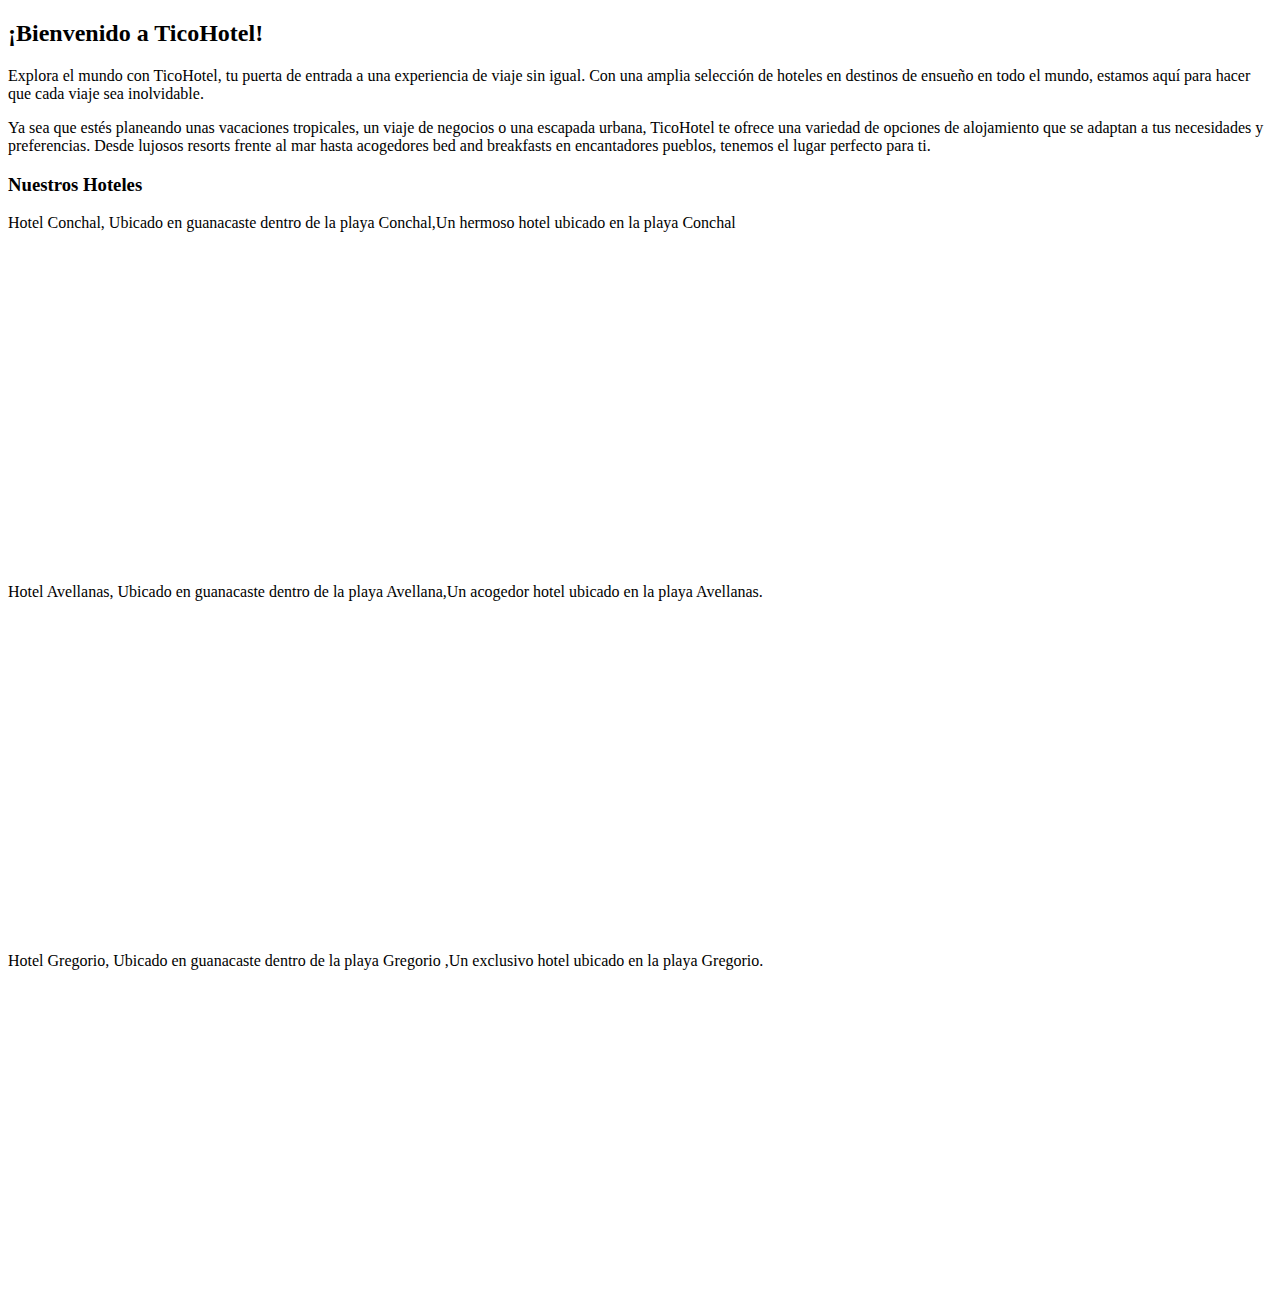
<file: EjercicioPractico2/src/main/resources/templates/index.html>
<!DOCTYPE html>
<html xmlns="http://www.w3.org/1999/xhtml" xmlns:th="http://www.thymeleaf.org">
<head th:replace="~{layout/plantilla :: head}">
    <title>TicoHotel</title>
</head>
<body>
    <header th:replace="~{layout/plantilla :: header}"/>
    
    <article>
        <div class="container mt-4">
            <div class="row">
                <div class="col-md-8">
                    <h2>¡Bienvenido a TicoHotel!</h2>
                    <p>Explora el mundo con TicoHotel, tu puerta de entrada a una experiencia de viaje sin igual. Con una amplia selección de hoteles en destinos de ensueño en todo el mundo, estamos aquí para hacer que cada viaje sea inolvidable.</p>
                    <p>Ya sea que estés planeando unas vacaciones tropicales, un viaje de negocios o una escapada urbana, TicoHotel te ofrece una variedad de opciones de alojamiento que se adaptan a tus necesidades y preferencias. Desde lujosos resorts frente al mar hasta acogedores bed and breakfasts en encantadores pueblos, tenemos el lugar perfecto para ti.</p>
                </div>
            </div>
        </div> 
        <div class="container mt-4">
            <div class="row">
                <div class="col-md-8">
                    <h3>Nuestros Hoteles</h3>
                    <div class="embed-responsive embed-responsive-16by9">
                         <div class="row">
                            <div class="col-md-6">
                                <p>Hotel Conchal, Ubicado en guanacaste dentro de la playa Conchal,Un hermoso hotel ubicado en la playa Conchal </p>
                                <iframe width="100%" height="315" src="https://www.youtube.com/embed/IB9p4PeXqPo?si=AhmNOcCqu3YJUtPF" title="YouTube video player" frameborder="0" allow="accelerometer; autoplay; clipboard-write; encrypted-media; gyroscope; picture-in-picture" allowfullscreen></iframe>
                            </div>
                            <div class="col-md-6">
                                <p>Hotel Avellanas, Ubicado en guanacaste dentro de la playa Avellana,Un acogedor hotel ubicado en la playa Avellanas. </p>
                                <iframe width="100%" height="315" src="https://www.youtube.com/embed/-x_R71RhTHQ?si=_I1PfoZ9uCJKLM9Z" title="YouTube video player" frameborder="0" allow="accelerometer; autoplay; clipboard-write; encrypted-media; gyroscope; picture-in-picture" allowfullscreen></iframe>
                            </div>
                         </div>
                         <div class="row mt-4">
                            <div class="col-md-6">
                                <p>Hotel Gregorio, Ubicado en guanacaste dentro de la playa Gregorio ,Un exclusivo hotel ubicado en la playa Gregorio. </p>
                                <iframe width="100%" height="315" src="https://www.youtube.com/embed/_Z8y2AKDTQo?si=0GxQ1hC2DmtEubFK" title="YouTube video player" frameborder="0" allow="accelerometer; autoplay; clipboard-write; encrypted-media; gyroscope; picture-in-picture; web-share" referrerpolicy="strict-origin-when-cross-origin" allowfullscreen></iframe>
                            </div>
                         </div>
                    </div>
                </div>
            </div>
        </div> 
    </article>
    
    <footer th:replace="~{layout/plantilla :: footer}"/>               
</body>
</html>
</file>
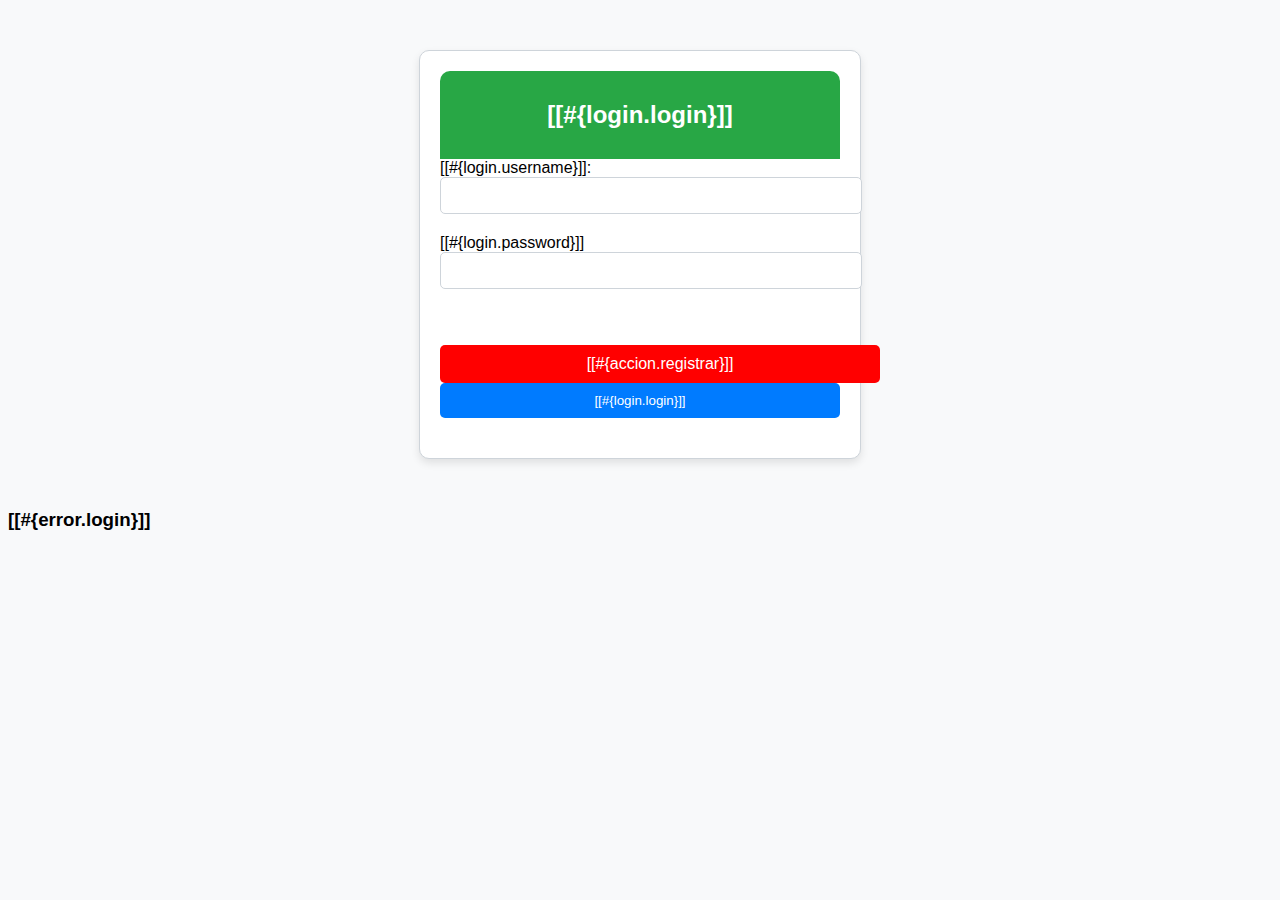
<file: EjercicioPractico2/src/main/resources/templates/login.html>
<!DOCTYPE html>
<html xmlns="http://www.w3.org/1999/xhtml"
      xmlns:th="http://www.thymeleaf.org"
      xmlns:sec="http://www.thymeleaf.org/thymeleaf-extras-springsecurity6">   
    <head th:replace="~{layout/plantilla :: head}">        
        <title>TicoHotel</title>        
        <meta charset="UTF-8"/>    

        <!-- Cambios de estilo -->
        <style>
            body {
                background-color: #f8f9fa;
                font-family: Arial, sans-serif;
            }

            .card {
                border: 1px solid #ced4da;
                border-radius: 10px;
                box-shadow: 0 4px 8px rgba(0, 0, 0, 0.1);
                margin-top: 50px;
                max-width: 400px;
                margin: 50px auto;
                padding: 20px;
                background-color: #fff;
            }

            .card-header {
                background-color: #28a745;
                color: #fff;
                padding: 10px;
                text-align: center;
                border-radius: 10px 10px 0 0;
            }

            .form-group {
                margin-bottom: 20px;
            }

            .form-control {
                border: 1px solid #ced4da;
                border-radius: 5px;
                padding: 10px;
                width: 100%;
            }

            .btn {
                border: none;
                color: #fff;
                padding: 10px 20px;
                border-radius: 5px;
                cursor: pointer;
                width: 100%;
                text-decoration: none; /* Para quitar la subrayado predeterminado en los enlaces */
                display: inline-block; /* Para hacer que los enlaces se comporten como bloques */
                text-align: center; /* Para centrar el texto en los enlaces */
            }

            .btn-primary {
                background-color: #007bff;
            }

            .btn-primary:hover {
                background-color: #0056b3;
            }

            /* Cambios de color para los botones */
            /* Cambios de color para los botones */
            .btn-rojo {
                background-color: #ff0000; /* Rojo */
            }

            .btn-amarillo {
                background-color: #ffff00; /* Amarillo */
            }
        </style>
    </head>   
    <body>        
        <header th:replace="~{layout/plantilla :: header}"/>       
        <div class="container my-5">           
            <div class="row align-items-center">     
                <div class="col-md-3"></div>               
                <div class="col-md-6">                   
                    <div class="card">                       
                        <div class="card-header">
                            <h2>[[#{login.login}]]</h2>
                        </div>                        
                        <div class="card-body">                           
                            <form method="POST" th:action="@{/login}">                                
                                <div class="form-group">                                   
                                    <label for="username">[[#{login.username}]]:</label>                       
                                    <input class="form-control" type="text" name="username" id="username"/>
                                </div>
                                <div class="form-group">
                                    <label for="password">[[#{login.password}]]</label>                                 
                                    <input class="form-control" type="password" name="password" id="password"/>
                                </div>
                                <br></br>
                                <div class="form-group">
                                    <a th:href="@{/registro/nuevo}" class="btn btn-rojo"><i class="fas fa-user-plus"></i> [[#{accion.registrar}]]</a>
                                    <button class="btn btn-primary" type="submit">[[#{login.login}]]</button>
                                </div>                         
                            </form>                                               
                        </div>                   
                    </div>                   
                    <div th:if="${param.error != null}" class="error-message">                        
                        <h3>[[#{error.login}]]</h3>                    
                    </div>             
                </div>            
            </div>   
        </div>        
        <footer th:replace="~{layout/plantilla :: footer}"/>   

    </body>
</html>
</file>
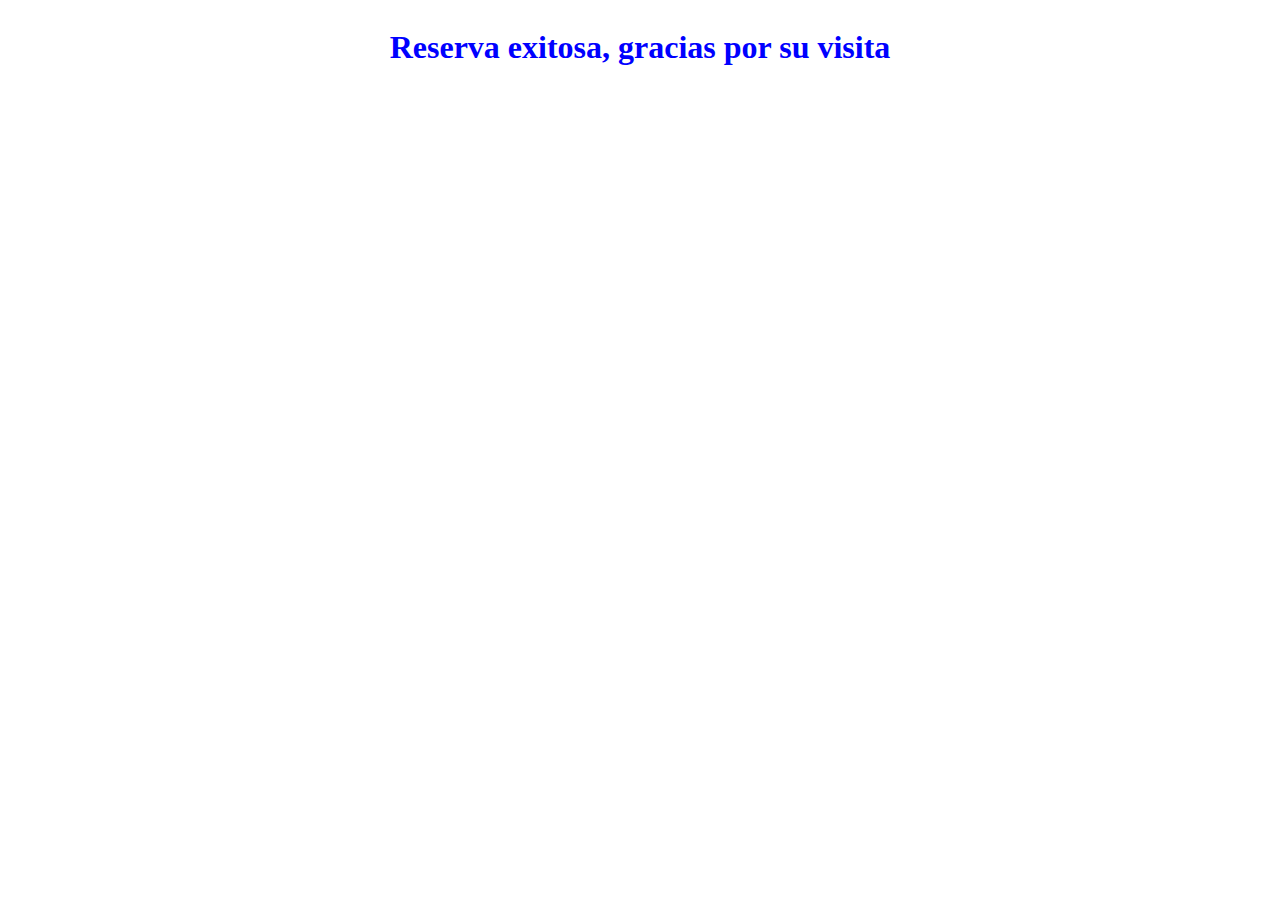
<file: EjercicioPractico2/src/main/resources/templates/mensaje.html>
<!DOCTYPE html>
<html xmlns="http://www.w3.org/1999/xhtml"
      xmlns:th="http://www.thymeleaf.org"
      xmlns:sec="http://www.thymeleaf.org/thymeleaf-extras-springsecurity6">
    <head th:replace="~{layout/plantilla :: head}">
        <title>TicoHotel</title>        
    </head>
    <body>
        <header th:replace="~{layout/plantilla :: header}"/>
        <div style="display: flex; justify-content: center; align-items: center; height: 100%; text-align: center;">
            <h1 style="color: blue;">Reserva exitosa, gracias por su visita</h1>
        </div>
        <footer th:replace="~{layout/plantilla :: footer}"/>          
    </body>
</html>
</file>
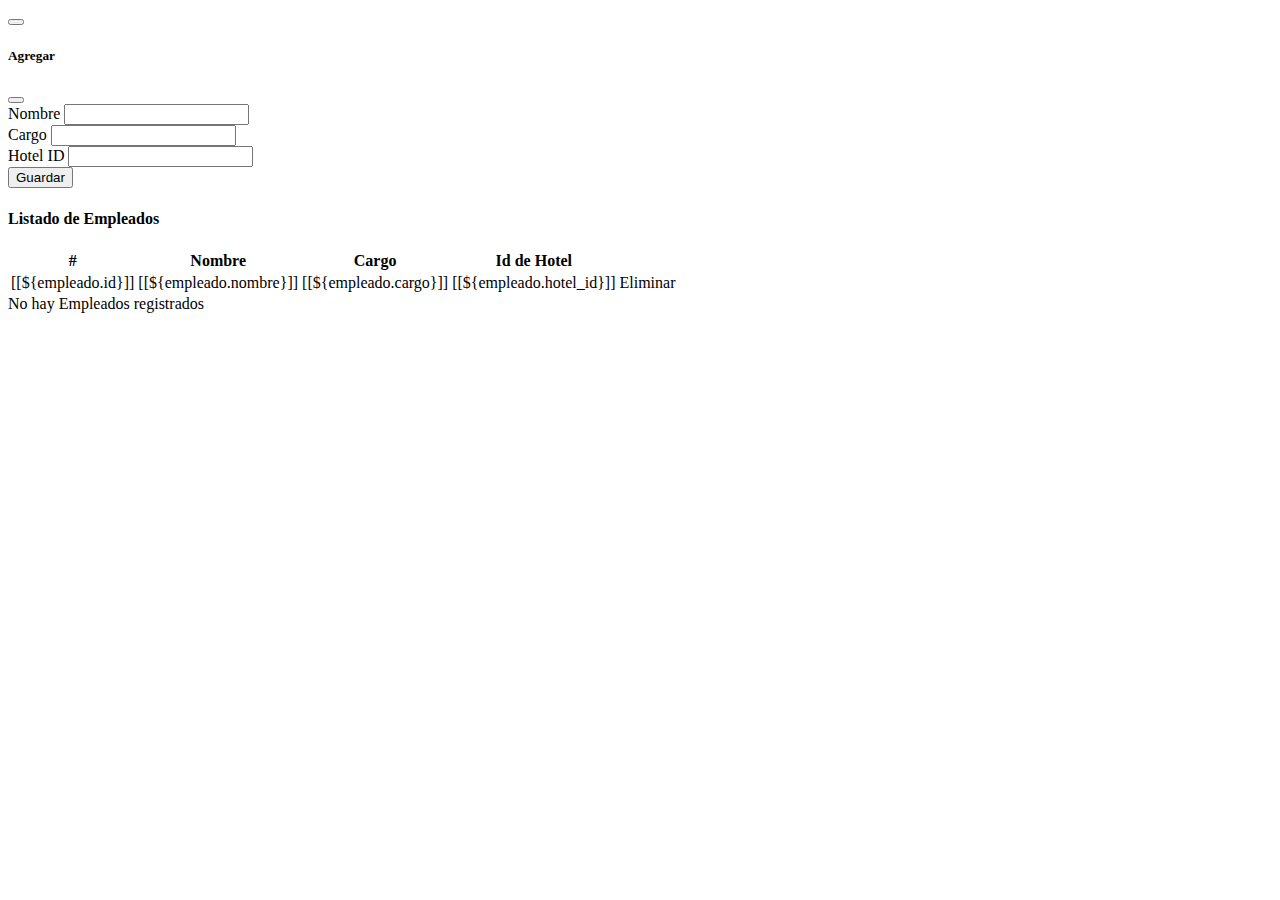
<file: EjercicioPractico2/src/main/resources/templates/empleado/fragmentos.html>
<!DOCTYPE html>
<html xmlns="http://www.w3.org/1999/xhtml"
      xmlns:th="http://www.thymeleaf.org"
      xmlns:sec="http://www.thymeleaf.org/thymeleaf-extras-springsecurity6">
    <head th:replace="~{layout/plantilla :: head}">
        <title>TicoHotel</title>
    </head>
    <body>
        <!-- 1 Sección para crear el boton de agregar... llamará a una ventana modal-->
        <section th:fragment="BotonAgregar" class="py-4 mb-4">
            <div class="container" sec:authorize="hasRole('ROLE_ADMIN')">
                <div class="row">
                    <div class="col-md-3">   
                        <button 
                            type="button" 
                            class="btn btn-primary btn-block" 
                            data-bs-toggle="modal" 
                            data-bs-target="#ModalAgregar">
                            <i class="fas fa-plus"></i>
                        </button>
                    </div>
                </div>
            </div>
        </section>

        <!-- 2 Fragmento para agregar hotel, es la ventana modal -->
        <section th:fragment="ModalAgregar">
            <div id="ModalAgregar" 
                 class="modal fade" 
                 tabindex="-1" 
                 aria-labelledby="exampleModalLabel" 
                 aria-hidden="true">
                <div class="modal-dialog modal-md">
                    <div class="modal-content">
                        <div class="modal-header bg-info text-white">
                            <h5 class="modal-title">Agregar</h5>
                            <button type="button" class="btn-close" data-bs-dismiss="modal" aria-label="Close"></button>
                        </div> 
                        <form th:action="@{/empleado/guardar}" th:object="${empleado}"
                              method="POST" class="was-validated" enctype="multipart/form-data">
                            <div class="modal-body">
                                <div class="mb-3">
                                    <label for="nombre">Nombre</label>
                                    <input type="text" class="form-control" name="nombre" required="true"/>
                                </div>
                                <div class="mb-3">
                                    <label for="cargo">Cargo</label>
                                    <input class="form-control"  type="text" name="cargo" id="cargo" required="true"/>
                                </div>
                                <div class="mb-3">
                                    <label for="hotel_id">Hotel ID</label>
                                    <input class="form-control"  type="text" name="hotel_id" id="hotel_id" required="true"/>
                                </div>
                            </div>
                            <div class="modal-footer">
                                <button class="btn btn-primary" type="submit">Guardar</button>
                            </div>
                        </form>
                    </div>
                </div>
            </div>
        </section>

        <!-- 3 Sección principal para mostrar la informaccion de la entidad hotel -->
        <section th:fragment="ListadoEmpleados" id="empleados">
            <div class="container">
                <div class="row">
                    <div class="col-md-9">
                        <div class="card">
                            <div class="card-header">
                                <h4>Listado de Empleados</h4>
                            </div>
                            <div th:if="${empleados != null and !empleados.empty}">
                                <table class="table table-striped table-hover">
                                    <thead class="table-dark">
                                        <tr>
                                            <th>#</th>
                                            <th class="text-center">Nombre</th>
                                            <th class="text-center">Cargo</th>
                                            <th class="text-center">Id de Hotel</th>
                                            <th></th><th></th>
                                        </tr>
                                    </thead>
                                    <tbody>
                                        <tr th:each="empleado, contador : ${empleados}">
                                            <td class="text-center">[[${empleado.id}]]</td>
                                            <td class="fs-6">[[${empleado.nombre}]]</td>
                                            <td class="fs-6">[[${empleado.cargo}]]</td>
                                            <td class="fs-6">[[${empleado.hotel_id}]]</td>
                                            <td>
                                                <a th:href="@{/empleado/eliminar/}+${empleado.id}"
                                                   class="btn btn-danger">
                                                    <i class="fas fa-trash"></i> Eliminar</a>
                                            </td>
                                        </tr>
                                    </tbody>
                                </table>
                            </div>
                            <div class="text-center p-2" th:if="${empleados == null or empleados.empty}">
                                <span>No hay Empleados registrados</span>
                            </div>
                        </div>
                    </div>
                    <div class="col-md-3">
                        <!-- Aquí puedes agregar cualquier otra cosa que desees mostrar, como estadísticas -->
                    </div>
                </div>
            </div>
        </section>
    </body>
</html>
</file>
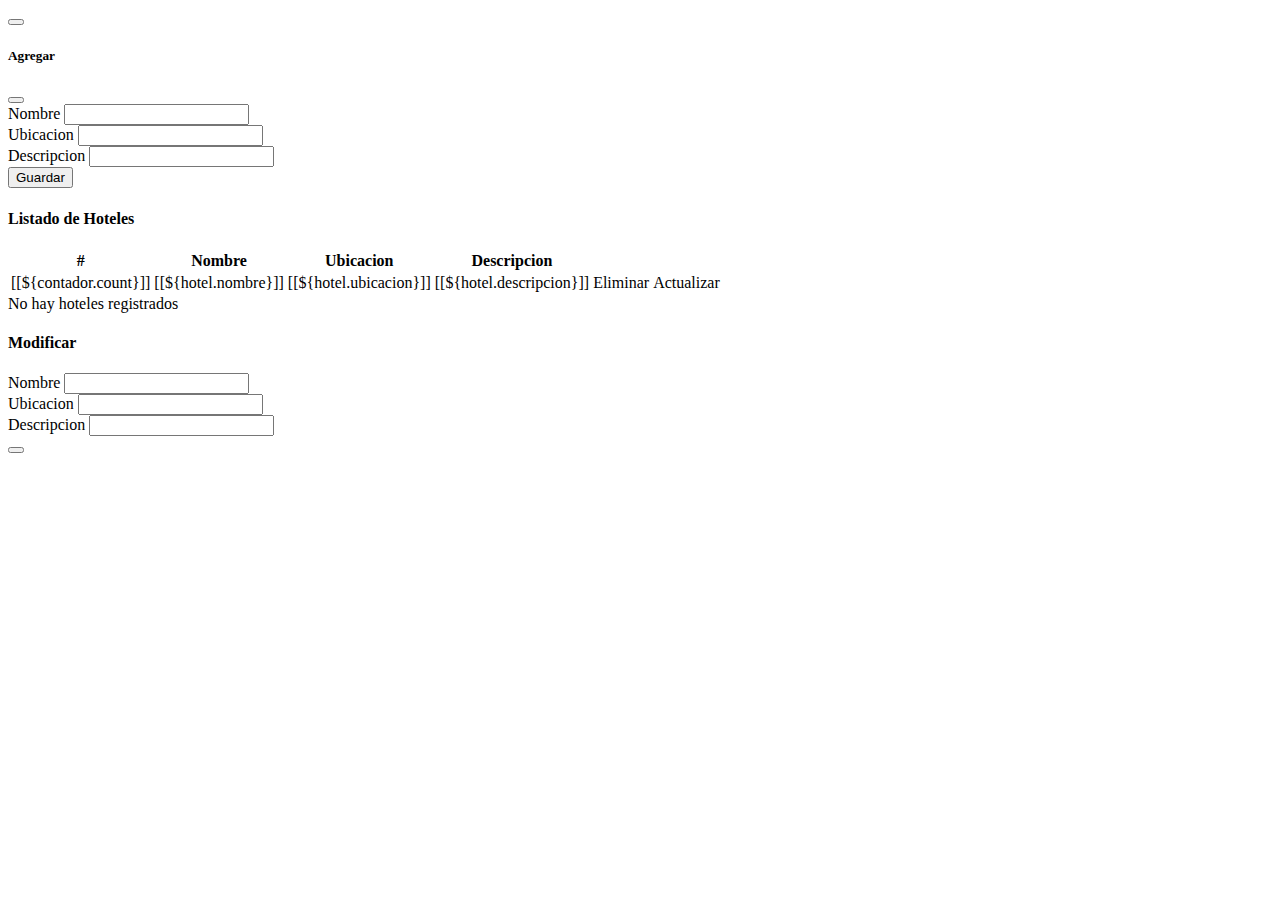
<file: EjercicioPractico2/src/main/resources/templates/hotel/fragmentos.html>
<!DOCTYPE html>
<html xmlns="http://www.w3.org/1999/xhtml"
      xmlns:th="http://www.thymeleaf.org"
      xmlns:sec="http://www.thymeleaf.org/thymeleaf-extras-springsecurity6">
    <head th:replace="~{layout/plantilla :: head}">
        <title>TicoHotel</title>
    </head>
    <body>
        <!-- 1 Sección para crear el boton de agregar... llamará a una ventana modal-->
        <section th:fragment="BotonAgregar" class="py-4 mb-4">
            <div class="container" sec:authorize="hasRole('ROLE_ADMIN')">
                <div class="row">
                    <div class="col-md-3">   
                        <button 
                            type="button" 
                            class="btn btn-primary btn-block" 
                            data-bs-toggle="modal" 
                            data-bs-target="#ModalAgregar">
                            <i class="fas fa-plus"></i>
                        </button>
                    </div>
                </div>
            </div>
        </section>

        <!-- 2 Fragmento para agregar hotel, es la ventana modal -->
        <section th:fragment="ModalAgregar">
            <div id="ModalAgregar" 
                 class="modal fade" 
                 tabindex="-1" 
                 aria-labelledby="exampleModalLabel" 
                 aria-hidden="true">
                <div class="modal-dialog modal-md">
                    <div class="modal-content">
                        <div class="modal-header bg-info text-white">
                            <h5 class="modal-title">Agregar</h5>
                            <button type="button" class="btn-close" data-bs-dismiss="modal" aria-label="Close"></button>
                        </div> 
                        <form th:action="@{/hotel/guardar}" th:object="${hotel}"
                              method="POST" class="was-validated" enctype="multipart/form-data">
                            <div class="modal-body">
                                <div class="mb-3">
                                    <label for="nombre">Nombre</label>
                                    <input type="text" class="form-control" name="nombre" required="true"/>
                                </div>
                                <div class="mb-3">
                                    <label for="ubicacion">Ubicacion</label>
                                    <input class="form-control"  type="text" name="ubicacion" id="ubicacion" required="true"/>
                                </div>
                                <div class="mb-3">
                                    <label for="descripcion">Descripcion</label>
                                    <input class="form-control"  type="text" name="descripcion" id="descripcion" required="true"/>
                                </div>
                            </div>
                            <div class="modal-footer">
                                <button class="btn btn-primary" type="submit">Guardar</button>
                            </div>
                        </form>
                    </div>
                </div>
            </div>
        </section>

        <!-- 3 Sección principal para mostrar la informaccion de la entidad hotel -->
        <!-- Sección principal para mostrar la información de los hoteles -->
        <section th:fragment="ListadoHoteles" id="hoteles">
            <div class="container">
                <div class="row">
                    <div class="col-md-9">
                        <div class="card">
                            <div class="card-header">
                                <h4>Listado de Hoteles</h4>
                            </div>
                            <div th:if="${hoteles != null and !hoteles.empty}">
                                <table class="table table-striped table-hover">
                                    <thead class="table-dark">
                                        <tr>
                                            <th>#</th>
                                            <th class="text-center">Nombre</th>
                                            <th class="text-center">Ubicacion</th>
                                            <th class="text-center">Descripcion</th>
                                            <th></th><th></th>
                                        </tr>
                                    </thead>
                                    <tbody>
                                        <tr th:each="hotel, contador : ${hoteles}">
                                            <td class="text-center">[[${contador.count}]]</td>
                                            <td class="fs-6">[[${hotel.nombre}]]</td>
                                            <td class="fs-6">[[${hotel.ubicacion}]]</td>
                                            <td class="fs-6">[[${hotel.descripcion}]]</td>
                                            <td>
                                                <a th:href="@{/hotel/eliminar/}+${hotel.id}"
                                                   class="btn btn-danger">
                                                    <i class="fas fa-trash"></i> Eliminar</a>
                                            </td>
                                            <td>
                                                <a th:href="@{/hotel/modificar/}+${hotel.id}"
                                                   class="btn btn-success">
                                                    <i class="fas fa-pencil"></i> Actualizar</a>
                                            </td>
                                        </tr>
                                    </tbody>
                                </table>
                            </div>
                            <div class="text-center p-2" th:if="${hoteles == null or hoteles.empty}">
                                <span>No hay hoteles registrados</span>
                            </div>
                        </div>
                    </div>
                    <div class="col-md-3">
                        <!-- Aquí puedes agregar cualquier otra cosa que desees mostrar, como estadísticas -->
                    </div>
                </div>
            </div>
        </section>

        <!-- 4 Fragmento que se utiliza en la página modifca.html -->
        <section th:fragment="ModificarHotel">
            <div class="row">
                <div class="col-md-8">
                    <form method="POST"
                          th:action="@{/hotel/guardar}" 
                          th:object="${hotel}"
                          class="was-validated"                          
                          enctype="multipart/form-data">
                        <input type="hidden" name="id" th:field="*{id}"/>
                        <section th:replace="~{hotel/fragmentos :: BotonesModificar}"/>
                        <div id=details>
                            <div class="container">
                                <div class="row">
                                    <div class="col">
                                        <div class="card">
                                            <div class="card-header">
                                                <h4>Modificar</h4>
                                            </div>
                                            <div class="card-body">
                                                <div class="mb-3">
                                                    <label for="nombre">Nombre</label>
                                                    <input type="text" class="form-control" 
                                                           name="nombre" th:field="*{nombre}"
                                                           required="true">
                                                </div>
                                                <div class="mb-3">
                                                    <label for="ubicacion">Ubicacion</label>
                                                    <input type="text" class="form-control" 
                                                           name="ubicacion" th:field="*{ubicacion}"
                                                           required="true">
                                                </div>
                                                <div class="mb-3">
                                                    <label for="descripcion">Descripcion</label>
                                                    <input type="text" class="form-control" 
                                                           name="descripcion" th:field="*{descripcion}"
                                                           required="true">
                                                </div>
                                            </div>
                                        </div>
                                    </div>
                                </div>
                            </div>
                    </form>
                </div>
            </div>
        </section>

        <!-- 5 Fragmento que se utiliza en el fragmento anterior -->
        <section th:fragment="BotonesModificar">
            <div class="container py-4 mb-4">
                <div class="row">
                    <div class="col-md-4 d-grid">
                        <a th:href="@{/hotel/listado}" class="btn btn-primary">
                            <i class="fas fa-arrow-left"></i>
                        </a>
                    </div>
                    <div class="col-md-4 d-grid">                                
                        <a th:href="@{/hotel/eliminar/}+${hotel.id}"
                           class="btn btn-danger">
                            <i class="fas fa-trash"></i>
                        </a>
                    </div>
                    <div class="col-md-4 d-grid">
                        <button type="submit" class="btn btn-success">
                            <i class="fas fa-check"></i>
                        </button>
                    </div>
                </div>
            </div>
        </section>
    </body>
</html>
</file>
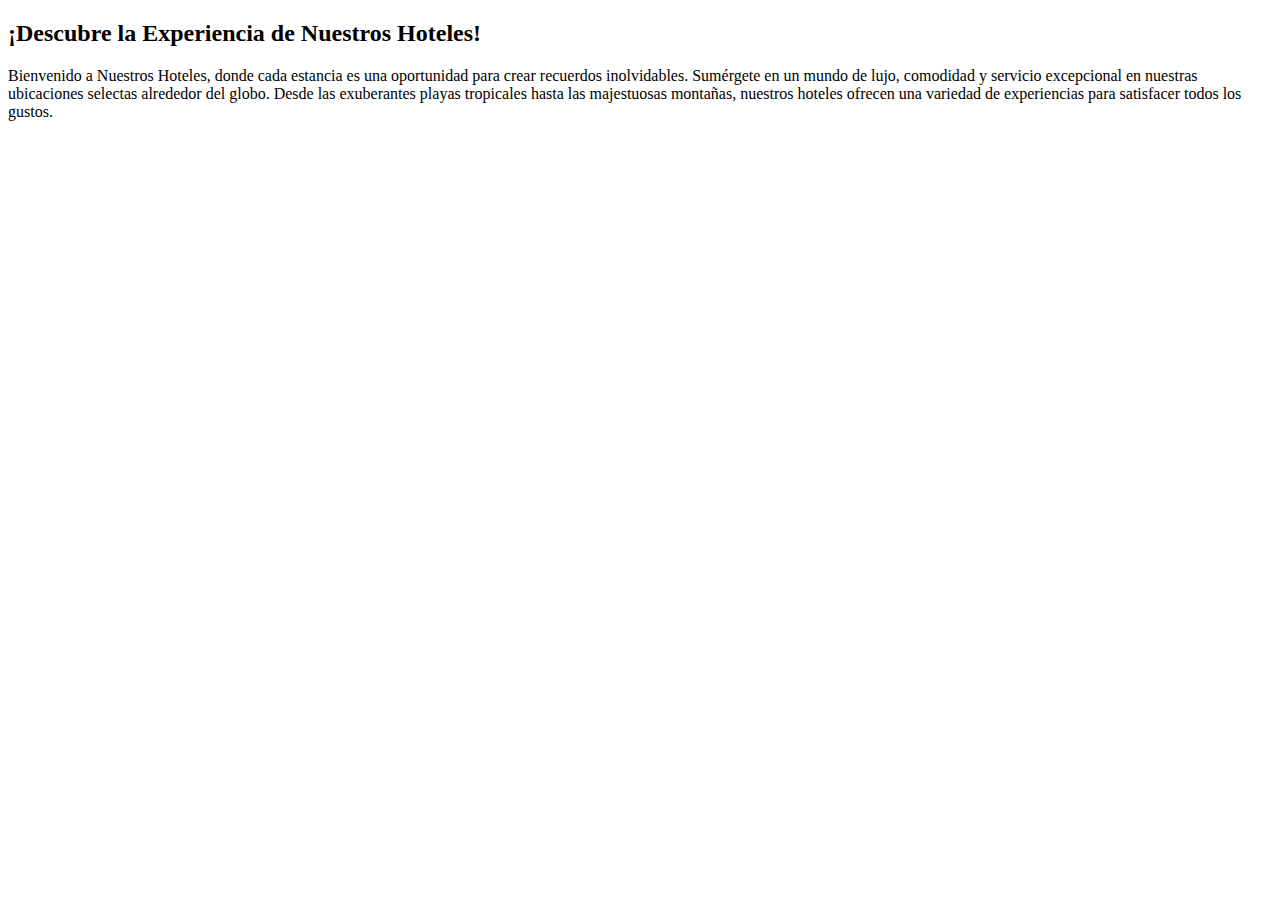
<file: EjercicioPractico2/src/main/resources/templates/hotel/listado.html>
<!DOCTYPE html>
<html xmlns="http://www.w3.org/1999/xhtml" xmlns:th="http://www.thymeleaf.org">
<head th:replace="~{layout/plantilla :: head}">
    <title>TicoHotel</title>
</head>
<body>
    <header th:replace="~{layout/plantilla :: header}"/>
    <article>
        <div class="container mt-4">
            <div class="row">
                <div class="col-md-8">
                    <h2>¡Descubre la Experiencia de Nuestros Hoteles!</h2>
                     <p>Bienvenido a Nuestros Hoteles, donde cada estancia es una oportunidad para crear recuerdos inolvidables. Sumérgete en un mundo de lujo, comodidad y servicio excepcional en nuestras ubicaciones selectas alrededor del globo. Desde las exuberantes playas tropicales hasta las majestuosas montañas, nuestros hoteles ofrecen una variedad de experiencias para satisfacer todos los gustos.</p>

                </div>
            </div>
        </div>
    <h1></h1>
    
    <section th:replace="~{hotel/fragmentos :: BotonAgregar}"/>
    <section th:replace="~{hotel/fragmentos :: ModalAgregar}"/> 
    <section th:replace="~{hotel/fragmentos :: ListadoHoteles}"/>

    <footer th:replace="~{layout/plantilla :: footer}"/>      
</body>
</html>
</file>
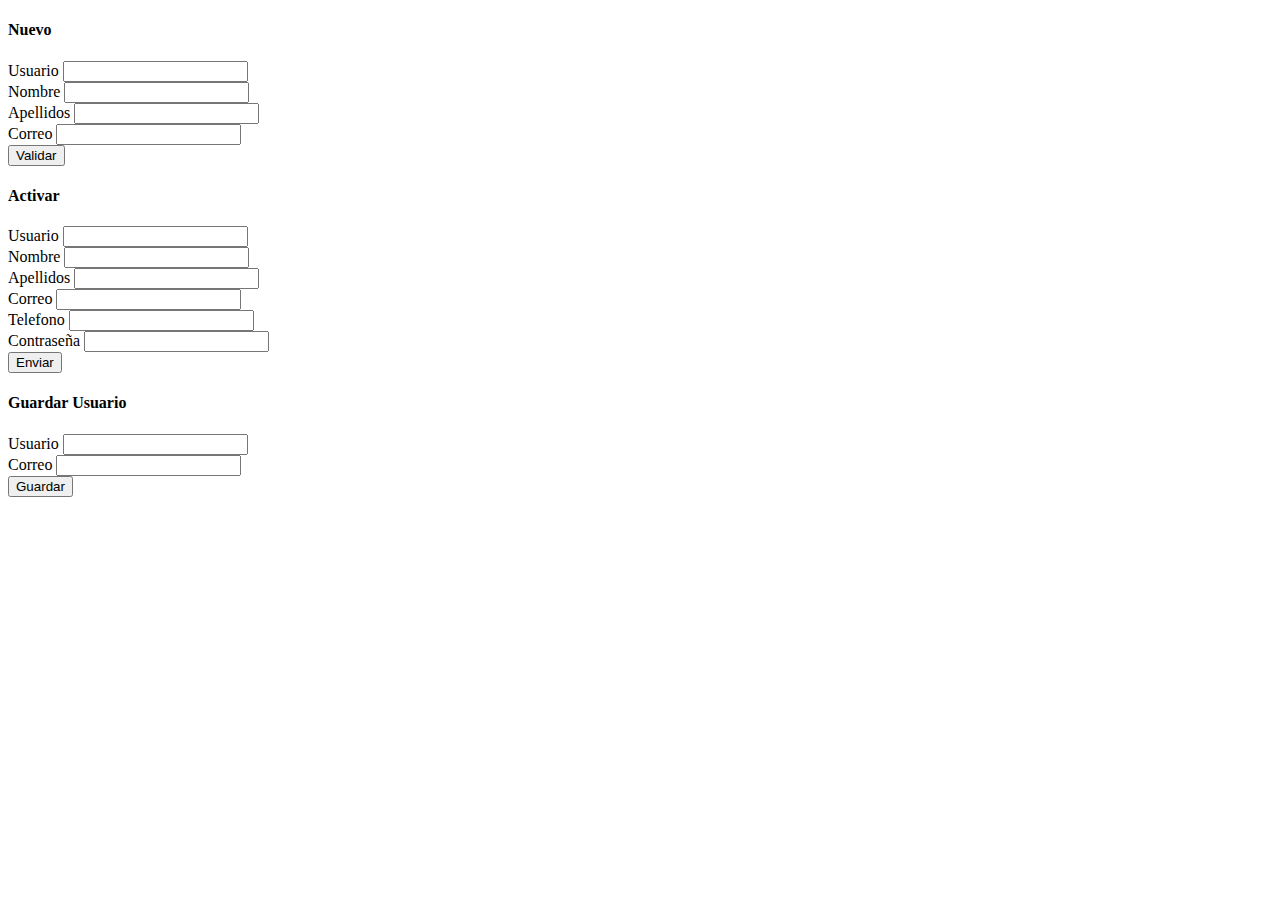
<file: EjercicioPractico2/src/main/resources/templates/registro/fragmentos.html>
<!DOCTYPE html>
<html xmlns="http://www.w3.org/1999/xhtml"
      xmlns:th="http://www.thymeleaf.org"
      xmlns:sec="http://www.thymeleaf.org/thymeleaf-extras-springsecurity6">
    <head th:replace="~{layout/plantilla :: head}">
        <title></title>
    </head>
    <body>
        <!-- 1 Fragmento que se utiliza en la página para regresar -->
        <section th:fragment="nuevoUsuario">
            <div class="row py-2 justify-content-center">
                <div class="col-md-3">
                    <section>
                        <div class="col-md-4 d-grid">
                            <a th:href="@{/login}" class="btn btn-primary">
                                <i class="fas fa-arrow-left"></i> 
                            </a>
                        </div>
                    </section>
                </div>
            <div class="row py-2 justify-content-center">
                <div class="col-md-3">
                    <form method="POST" th:action="@{/registro/crearUsuario}" th:object="${usuario}" class="was-validated">
                        <div class="card">
                            <div class="card-header">
                                <h4>Nuevo</h4>
                            </div>
                            <div class="card-body">
                                <div class="mb-3">
                                    <label for="username">Usuario</label>
                                    <input type="text" class="form-control" name="username" th:field="*{username}" required="true"/></div>
                                <div class="mb-3">
                                    <label for="nombre">Nombre</label>
                                    <input type="text" class="form-control" name="nombre" th:field="*{nombre}" required="true"/></div>
                                <div class="mb-3">
                                    <label for="apellidos">Apellidos</label>
                                    <input type="text" class="form-control" name="apellidos" th:field="*{apellidos}"
                                           required="true"/></div>
                                <div class="mb-3">
                                    <label for="email">Correo</label>
                                    <input type="email" class="form-control" 
                                           name="correo" th:field="*{correo}"
                                           required="true"/></div></div>
                            <div class="card-footer text-end">                                                
                                <button type="submit" class="btn btn-success">
                                    <i class="fas fa-envelope"></i>Validar
                                </button></div>
                        </div>
                    </form>
                </div>
            </div>
        </section>

        <!-- 2 Fragmento que se utiliza activar un usuario -->
        <section th:fragment="activarUsuario">
            <div class="row py-2 justify-content-center">
                <div class="col-md-3">
                    <form method="POST" th:action="@{/registro/activar}" th:object="${usuario}" class="was-validated" enctype="multipart/form-data">
                        <input type="hidden" name="idUsuario" th:field="*{idUsuario}"/>
                        <div class="card">
                            <div class="card-header align-items-center">
                                <h4>Activar</h4>
                            </div>
                            <div class="card-body">
                                <div class="mb-3">
                                    <label for="username">Usuario</label>
                                    <input type="text" class="form-control" name="username" th:field="*{username}" required="true"/></div>
                                <div class="mb-3">
                                    <label for="nombre">Nombre</label>
                                    <input type="text" class="form-control" name="nombre" th:field="*{nombre}" required="true"/></div>
                                <div class="mb-3">
                                    <label for="apellidos">Apellidos</label>
                                    <input type="text" class="form-control" name="apellidos" th:field="*{apellidos}" required="true"/></div>
                                <div class="mb-3">
                                    <label for="email">Correo</label>
                                    <input type="email" class="form-control" name="correo" th:field="*{correo}" required="true"/></div>
                                <div class="mb-3">
                                    <label for="telefono">Telefono</label>
                                    <input type="tel" class="form-control" name="telefono" th:field="*{telefono}"/></div>
                                <div class="mb-3">
                                    <label for="password">Contraseña</label>
                                    <input type="password" class="form-control" name="password" th:field="*{password}"/>
                                </div>                                              
                            </div>
                            <div class="card-footer align-items-center">
                                <button type="submit" class="btn btn-success">
                                    <i class="fas fa-check"></i>Enviar
                                </button>
                            </div>
                        </div>
                    </form>
                </div>
            </div>
        </section>

        <!-- 3 Fragmento que se utiliza recordar un usuario -->
        <section th:fragment="recordarUsuario">
            <div class="row py-2 justify-content-center">
                <div class="col-md-3">
                    <section>
                        <div class="col-md-4 d-grid">
                            <a th:href="@{/login}" class="btn btn-primary">
                                <i class="fas fa-arrow-left"></i> 
                            </a>
                        </div>
                    </section>
                </div>
            </div>
            <div class="row py-2 justify-content-center">
                <div class="col-md-3">
                    <form method="POST"
                          th:action="@{/registro/recordarUsuario}" th:object="${usuario}"
                          class="was-validated">
                        <div class="card">
                            <div class="card-header">
                                <h4>Guardar Usuario</h4>
                            </div>
                            <div class="card-body">
                                <div class="mb-3">
                                    <label for="username">Usuario</label>
                                    <input type="text" class="form-control" name="username" th:field="*{username}"/></div>                                                
                                <div class="mb-3">
                                    <label for="email">Correo</label>
                                    <input type="email" class="form-control" name="correo" th:field="*{correo}"/></div>
                            </div>
                            <div class="card-footer text-end">                                                
                                <button type="submit" class="btn btn-success">
                                    <i class="fas fa-address-card"></i>Guardar
                                </button>
                            </div>
                        </div>
                    </form>
                </div>
            </div>
        </section>
    </body>
</html>
</file>
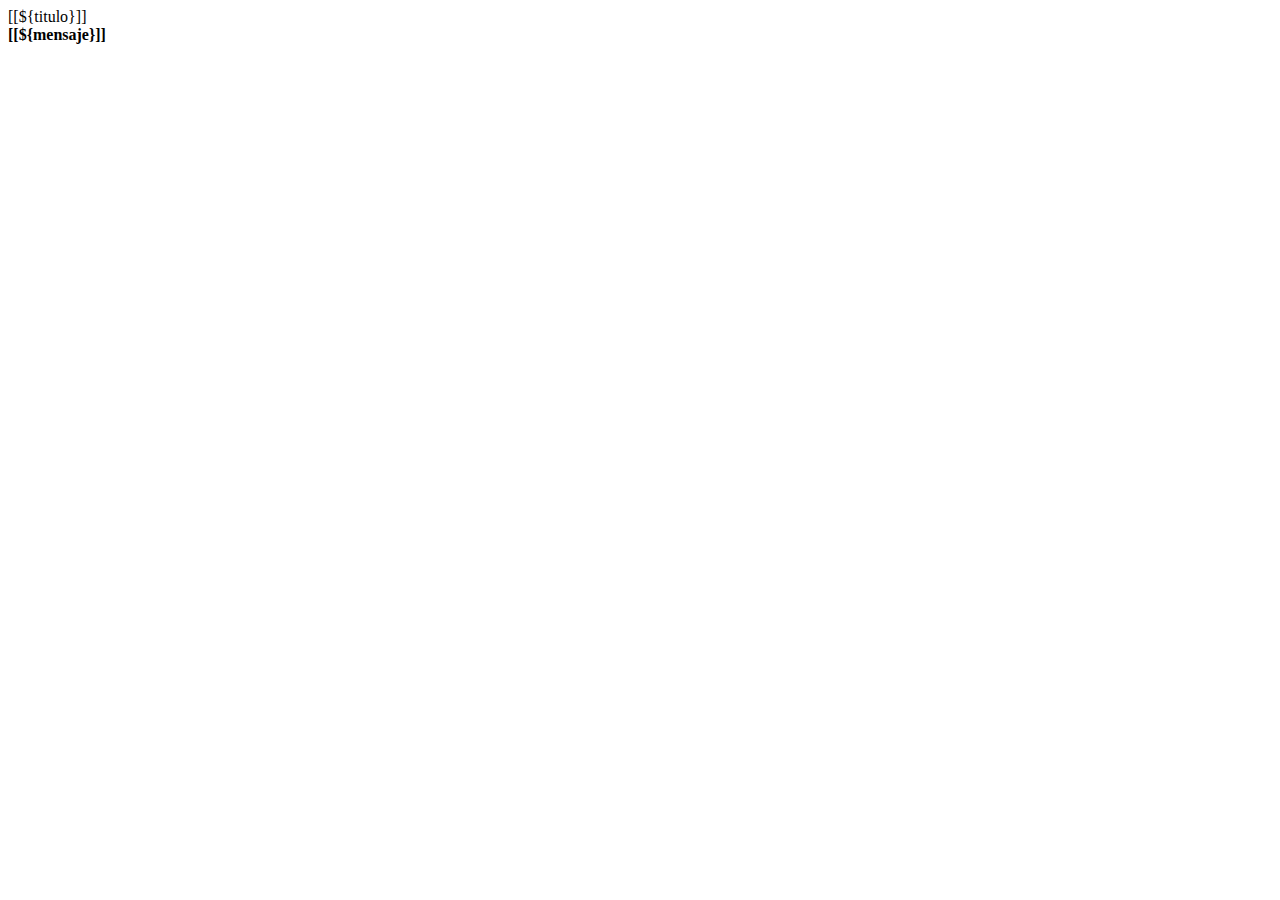
<file: EjercicioPractico2/src/main/resources/templates/registro/salida.html>
<!DOCTYPE html>
<html xmlns:th="http://www.thymeleaf.org"
      xmlns="http://www.w3.org/1999/xhtml"
      xmlns:sec="http://www.thymeleaf.org/thymeleaf-extras-springsecurity6">
    <head th:replace="~{layout/plantilla :: head}">
        <title>TicoHotel</title>        
    </head>
    <body>
        <header th:replace="~{layout/plantilla :: header}"/>
        <div class="row py-2 justify-content-center">
            <div class="col-md-3">
                <div class="card">
                    <div class="card-header align-items-center">
                        [[${titulo}]]
                    </div>
                    <div class="card-body">
                        <strong>[[${mensaje}]]</strong>
                    </div>
                </div>
            </div>
        </div>
        <footer th:replace="~{layout/plantilla :: footer}"/>
    </body>
</html>
</file>
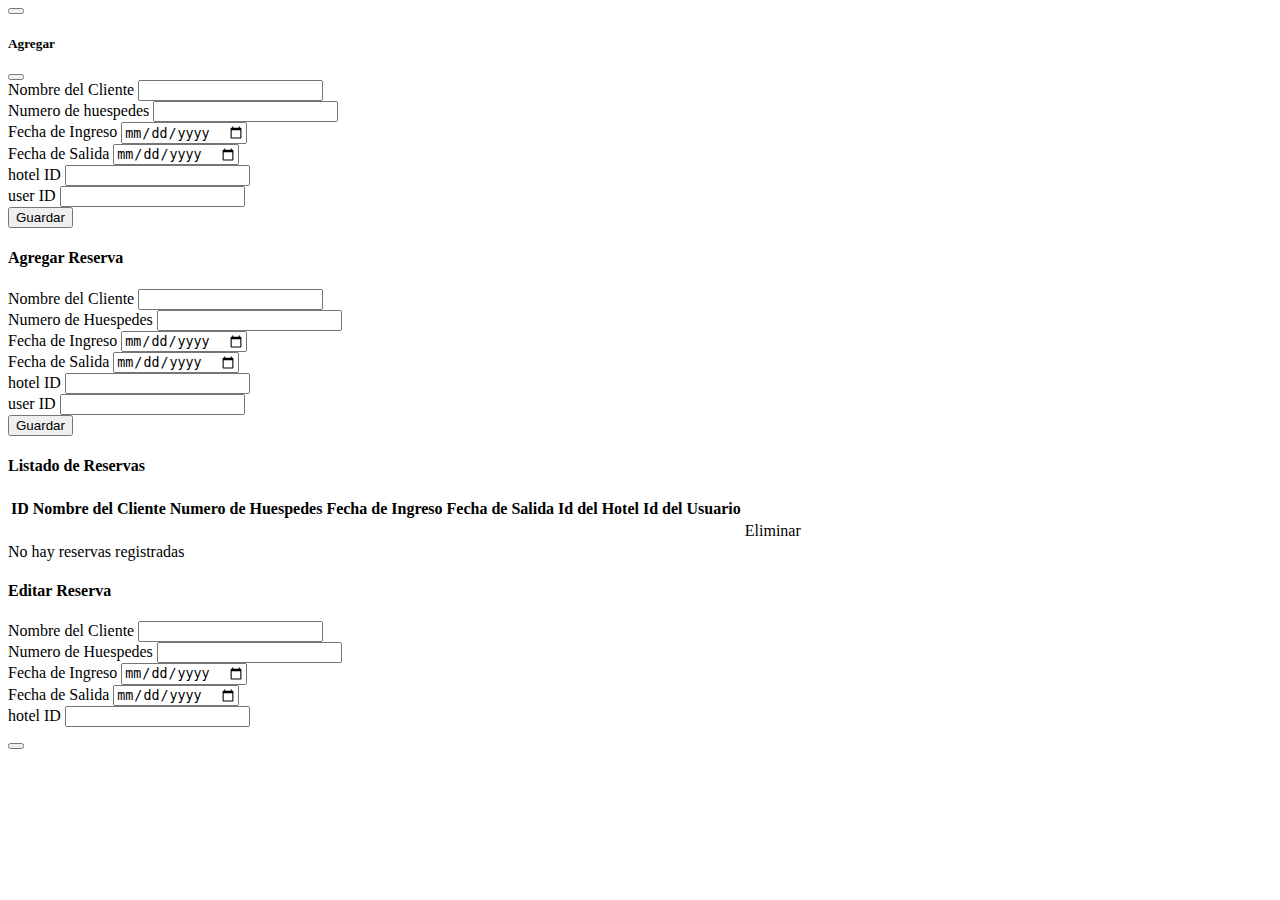
<file: EjercicioPractico2/src/main/resources/templates/reserva/fragmentos.html>
<html xmlns="http://www.w3.org/1999/xhtml" 
      xmlns:th="http://www.thymeleaf.org">
    <body>
        <!-- Sección para crear el boton de agregar... llamará a una ventana modal-->
        <section th:fragment="botonesAgregarReserva" class="py-4 mb-4">
            <div class="container">
                <div class="row">
                    <div class="col-md-3">   
                        <button 
                            type="button" 
                            class="btn btn-primary btn-block" 
                            data-bs-toggle="modal" 
                            data-bs-target="#ModalAgregar">
                            <i class="fas fa-plus"></i> 
                        </button>
                    </div>
                </div>
            </div>
        </section>

        <!-- 2 Fragmento para agregar hotel, es la ventana modal -->
        <section th:fragment="ModalAgregar">
            <div id="ModalAgregar" 
                 class="modal fade" 
                 tabindex="-1" 
                 aria-labelledby="exampleModalLabel" 
                 aria-hidden="true">
                <div class="modal-dialog modal-md">
                    <div class="modal-content">
                        <div class="modal-header bg-info text-white">
                            <h5 class="modal-title">Agregar</h5>
                            <button type="button" class="btn-close" data-bs-dismiss="modal" aria-label="Close"></button>
                        </div> 
                        <form th:action="@{/reserva/guardar}" th:object="${reserva}"
                              method="POST" class="was-validated" enctype="multipart/form-data">
                            <div class="modal-body">
                                <div class="mb-3">
                                    <label for="cliente_nombre">Nombre del Cliente</label>
                                    <input type="text" class="form-control" name="cliente_nombre" required="true"/>
                                </div>
                                <div class="mb-3">
                                    <label for="num_huespedes">Numero de huespedes</label>
                                    <input class="form-control"  type="text" name="num_huespedes" id="num_huespedes" required="true"/>
                                </div>
                                <div class="mb-3">
                                    <label for="fecha_ingreso">Fecha de Ingreso</label>
                                    <input class="form-control"  type="date" name="fecha_ingreso" id="fecha_ingreso" required="true"/>
                                </div>
                                <div class="mb-3">
                                    <label for="fecha_salida">Fecha de Salida</label>
                                    <input class="form-control"  type="date" name="fecha_salida" id="fecha_salida" required="true"/>
                                </div>
                                <div class="mb-3">
                                    <label for="hotel_id">hotel ID</label>
                                    <input type="text" class="form-control" name="hotel_id" required="true"/>
                                </div>
                                <div class="mb-3">
                                    <label for="user">user ID</label>
                                    <input type="text" class="form-control" name="user" required="true"/>
                                </div>
                            </div>
                            <div class="modal-footer">
                                <button class="btn btn-primary" type="submit">Guardar</button>
                            </div>
                        </form>
                    </div>
                </div>
            </div>
        </section>

        <!-- Fragmento para agregar reserva, es la ventana modal -->
        <section th:fragment="AgregarReserva">
            <div class="row">
                <div class="col-md-2"></div>
                <div class="col-md-8">
                    <form method="POST"
                          th:action="@{/reserva/guardar}" 
                          th:object="${reserva}"
                          class="was-validated"                          
                          enctype="multipart/form-data">
                        <div id=details>
                            <div class="container">
                                <div class="row">
                                    <div class="col">
                                        <div class="card">
                                            <div class="card-header">
                                                <h4>Agregar Reserva</h4>
                                            </div>
                                            <div class="card-body">
                                                <div class="mb-3">
                                                    <label for="cliente_nombre">Nombre del Cliente</label>
                                                    <input type="text" class="form-control" 
                                                           name="cliente_nombre" th:field="*{cliente_nombre}"
                                                           required="true">
                                                </div>
                                                <div class="mb-3">
                                                    <label for="num_huespedes">Numero de Huespedes</label>
                                                    <input type="text" class="form-control" 
                                                           name="num_huespedes" th:field="*{num_huespedes}"
                                                           required="true">
                                                </div>
                                                <div class="mb-3">
                                                    <label for="fecha_ingreso">Fecha de Ingreso</label>
                                                    <input type="date" class="form-control" 
                                                           name="fecha_ingreso" th:field="*{fecha_ingreso}"
                                                           required="true">
                                                </div>
                                                <div class="mb-3">
                                                    <label for="fecha_salida">Fecha de Salida</label>
                                                    <input type="date" class="form-control" 
                                                           name="fecha_salida" th:field="*{fecha_salida}"
                                                           required="true">
                                                </div>
                                                <div class="mb-3">
                                                    <label for="hotel_id">hotel ID</label>
                                                    <input type="text" class="form-control" 
                                                           name="hotel_id" th:field="*{hotel_id}"
                                                           required="true">
                                                </div>
                                                <div class="mb-3">
                                                    <label for="user">user ID</label>
                                                    <input type="text" class="form-control" 
                                                           name="user" th:field="*{user}"
                                                           required="true">
                                                </div>

                                                <div class="modal-footer">
                                                    <button class="btn btn-primary" type="submit">Guardar</button>
                                                </div>
                                            </div>
                                        </div>
                                    </div>
                                </div>
                            </div>
                        </div>
                    </form>
                </div>
            </div>
        </section>


        <!-- Sección principal para mostrar la información de las reservas -->
        <section th:fragment="listadoReservas" id="reservas">
            <div class="container">
                <div class="row">
                    <div class="col-md-9">
                        <div class="card">
                            <div class="card-header">
                                <h4>Listado de Reservas</h4>
                            </div>
                            <div th:if="${reservas != null and !reservas.empty}">
                                <table class="table table-striped table-hover">
                                    <thead class="table-dark">
                                        <tr>
                                            <th class="text-center">ID</th>
                                            <th class="text-center">Nombre del Cliente</th>
                                            <th class="text-center">Numero de Huespedes </th>
                                            <th class="text-center">Fecha de Ingreso</th>
                                            <th class="text-center">Fecha de Salida</th>
                                            <th class="text-center">Id del Hotel</th>
                                            <th class="text-center">Id del Usuario</th>
                                            <th></th><th></th>
                                        </tr>
                                    </thead>
                                    <tbody>
                                        <tr th:each="reserva, contador : ${reservas}">
                                            <td class="fs-6" th:text="${reserva.id}"></td>
                                            <td class="fs-6" th:text="${reserva.cliente_nombre}"></td>
                                            <td class="fs-6" th:text="${reserva.num_huespedes}"></td>
                                            <td class="fs-6" th:text="${reserva.fecha_ingreso}"></td>
                                            <td class="fs-6" th:text="${reserva.fecha_salida}"></td>
                                            <td class="fs-6" th:text="${reserva.hotel_id}"></td>
                                            <td class="fs-6" th:text="${reserva.user}"></td>
                                            <td>
                                                <a th:href="@{/reserva/eliminar/}+${reserva.id}"
                                                   class="btn btn-danger">
                                                    <i class="fas fa-trash"></i> Eliminar
                                                </a>
                                            </td>
                                        </tr>
                                    </tbody>
                                </table>
                            </div>
                            <div class="text-center p-2" th:if="${reservas == null or reservas.empty}">
                                <span>No hay reservas registradas</span>
                            </div>
                        </div>
                    </div>
                    <div class="col-md-3">
                        <!-- Aquí puedes agregar cualquier otra cosa que desees mostrar, como estadísticas -->
                    </div>
                </div>
            </div>
        </section>

        <!-- Fragmento que se utiliza en la página modifica.html -->
        <section th:fragment="editarReserva">
            <div class="row">
                <div class="col-md-2"></div>
                <div class="col-md-8">
                    <form method="POST"
                          th:action="@{/reserva/guardar}" 
                          th:object="${reserva}"
                          class="was-validated"                          
                          enctype="multipart/form-data">
                        <input type="hidden" name="id" th:field="*{id}"/>
                        <section th:replace="~{reserva/fragmentos :: botonesEditarReserva}"/>
                        <div id=details>
                            <div class="container">
                                <div class="row">
                                    <div class="col">
                                        <div class="card">
                                            <div class="card-header">
                                                <h4>Editar Reserva</h4>
                                            </div>
                                            <div class="card-body">
                                                <div class="mb-3">
                                                    <label for="cliente_nombre">Nombre del Cliente</label>
                                                    <input type="text" class="form-control" 
                                                           name="cliente_nombre" th:field="*{cliente_nombre}"
                                                           required="true">
                                                </div>
                                                <div class="mb-3">
                                                    <label for="num_huespedes">Numero de Huespedes</label>
                                                    <input type="text" class="form-control" 
                                                           name="num_huespedes" th:field="*{num_huespedes}"
                                                           required="true">
                                                </div>
                                                <div class="mb-3">
                                                    <label for="fecha_ingreso">Fecha de Ingreso</label>
                                                    <input type="date" class="form-control" 
                                                           name="fecha_ingreso" th:field="*{fecha_ingreso}"
                                                           required="true">
                                                </div>
                                                <div class="mb-3">
                                                    <label for="fecha_salida">Fecha de Salida</label>
                                                    <input type="date" class="form-control" 
                                                           name="fecha_salida" th:field="*{fecha_salida}"
                                                           required="true">
                                                </div>
                                                <div class="mb-3">
                                                    <label for="hotel_id">hotel ID</label>
                                                    <input type="text" class="form-control" 
                                                           name="hotel_id" th:field="*{hotel_id}"
                                                           required="true">
                                                </div>
                                            </div>
                                        </div>
                                    </div>
                                </div>
                            </div>
                        </div>
                    </form>
                </div>
            </div>
        </section>

        <!-- Fragmento que se utiliza en el fragmento anterior -->
        <section th:fragment="botonesEditarReserva">
            <div class="container py-4 mb-4">
                <div class="row">
                    <div class="col-md-4 d-grid">
                        <a th:href="@{/reserva/listado}" class="btn btn-primary">
                            <i class="fas fa-arrow-left"></i> 
                        </a>
                    </div>
                    <div class="col-md-4 d-grid">                                
                        <a th:href="@{/reserva/eliminar/}+${reserva.id}"
                           class="btn btn-danger">
                            <i class="fas fa-trash"></i> 
                        </a>
                    </div>
                    <div class="col-md-4 d-grid">
                        <button type="submit" class="btn btn-success">
                            <i class="fas fa-check"></i> 
                        </button>
                    </div>
                </div>
            </div>
        </section>



    </body>
</html>
</file>
